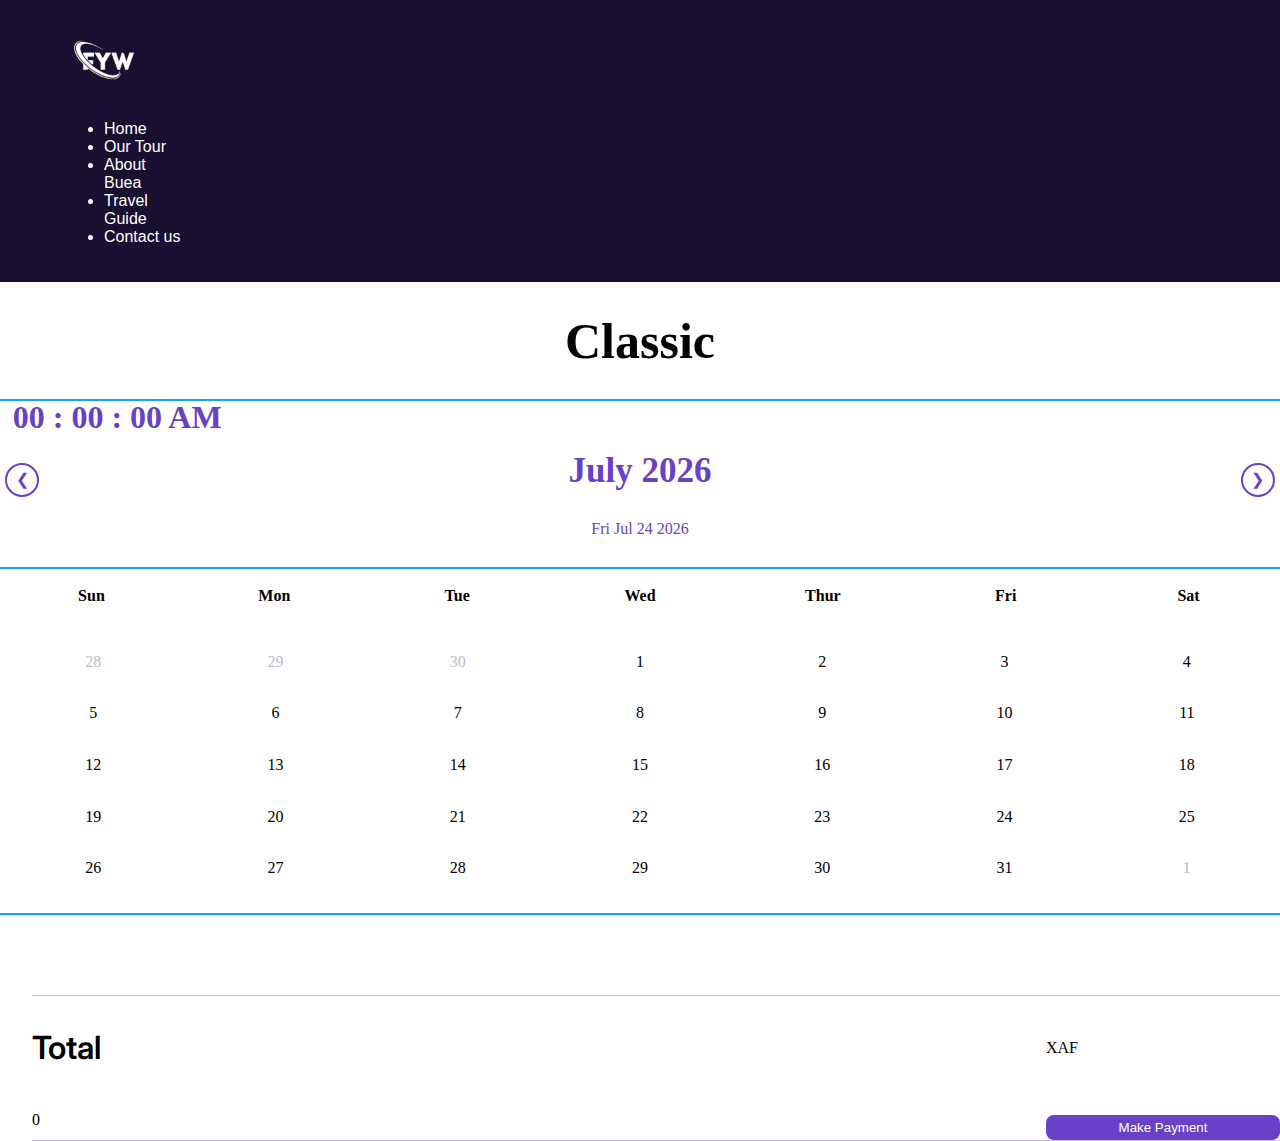
<file: Classic-Page/index.html>
<!DOCTYPE html>

<html lang="en">

<head>
    <meta charset="utf-8">
    <meta name="viewport" content="width=device-width, initial-scale=1">
    <meta name="description" content="Design to help in Student Management">
    <meta name="author" content="Makia Yengue Godwill">
    <meta name="keywords" content="Student Management System">
    <meta http-equiv="x-UA-Compatible" content="IE-Edge">

    <link rel="stylesheet" href="mystyle.css">
    <!-- <link href="https://cdn.jsdelivr.net/npm/bootstrap@5.3.2/dist/css/bootstrap.min.css" rel="stylesheet" integrity="sha384-T3c6CoIi6uLrA9TneNEoa7RxnatzjcDSCmG1MXxSR1GAsXEV/Dwwykc2MPK8M2HN" crossorigin="anonymous"> -->
    <link href="https://fonts.googleapis.com/css2?family=Inter:wght@100;200;300;400;500;600;700;800;900&display=swap"
        rel="stylesheet">
    <link rel="shortcut icon" type="x-icon" href="fyw.png">
    <title> Classic Booking Page </title>


</head>

<body onload="renderdate()">

    <header>
        <div class="container" style="justify-content:center;">
            <div id="branding">
                <img src="fyw.png" width="80px" height="80px">
            </div>

            <nav>
                <ul>
                    <li><a href="#"> Home</a></li>
                    <li class="current"><a href="index.html"> Our Tour</a></li>
                    <li><a href="#"> About Buea</a></li>
                    <li><a href="#">Travel Guide</a></li>
                    <li><a href="#"> Contact us</a></li>

                </ul>
            </nav>

        </div>
    </header>

    <div class="myclassic" style="text-align: center; font-family: 'Poppins', Times, serif;">
        <strong>
            <h1 style="font-weight:bold ; font-size: 50px; line-height: 50px;">Classic</h1>
        </strong>
    </div>

    <section>
        <div class="container">
            <div class="calendar">
                <div class="clock">
                    <div class="time">
                        <span class="Hours">00</span> :
                        <span class="Minutes">00</span> :
                        <span class="Seconds">00</span>
                        <span class="Format">AM</span>
                    </div>
                </div>

                <div class="month">

                    <div class="prev" onclick="movedate('prev')">
                        <span class="arrow">&#10094</span>
                    </div>

                    <div>
                        <h2 id="month">December-2023</h2>
                        <p id="date">Wed December 28 2023 </p>
                    </div>

                    <div class="next" onclick="movedate('next')">
                        <span class="arrow">&#10095</span>
                    </div>

                </div>
                <hr>

                <div class="week">
                    <div>Sun</div>
                    <div>Mon</div>
                    <div>Tue</div>
                    <div>Wed</div>
                    <div>Thur</div>
                    <div>Fri</div>
                    <div>Sat</div>

                </div>

                <div class="date">


                </div>

            </div>

        </div>


    </section>
    <section id="site-info-cntr">

        <section class="site-info hidden">

            <div class="header">
                <svg class="icon" xmlns="http://www.w3.org/2000/svg" width="16" height="16" fill="currentColor"
                    class="bi bi-layers" viewBox="0 0 16 16">
                    <path
                        d="M8.235 1.559a.5.5 0 0 0-.47 0l-7.5 4a.5.5 0 0 0 0 .882L3.188 8 .264 9.559a.5.5 0 0 0 0 .882l7.5 4a.5.5 0 0 0 .47 0l7.5-4a.5.5 0 0 0 0-.882L12.813 8l2.922-1.559a.5.5 0 0 0 0-.882l-7.5-4zm3.515 7.008L14.438 10 8 13.433 1.562 10 4.25 8.567l3.515 1.874a.5.5 0 0 0 .47 0l3.515-1.874zM8 9.433 1.562 6 8 2.567 14.438 6z" />
                </svg> <!--icon-->
                <span>
                    <span class="calendar-day">date</span>
                    <span class="calendar-month">Month</span>
                    <span class="calendar-date">Day</span>
                    <span class="calendar-year">Year</span>
                </span>
                <div class="form-check" style="display: inline;">
                    <input class="form-check-input" type="checkbox" name="flexCheckboxDefault">

                </div>

            </div>

            <div class="site-details" id="bordered">
                <div class="tourist-site">
                    <p class="site-name">Mount Cameroon</p>
                    <p class="site-desc">Lorem ipsum sit dolor consecutif</p>
                </div>
                <div class="time">
                    <p>9:00am - 11:30a.m</p>
                </div>
            </div>

            <div class="site-details">
                <div class="tourist-site">
                    <p class="site-name">Prime Minister's Lodge</p>
                    <p class="site-desc">Lorem ipsum sit dolor consecutif</p>
                </div>
                <div class="time">
                    <p>12:00pm - 2:30p.m</p>
                </div>
            </div>


            <div class="site-details">
                <div class="tourist-site">
                    <p class="site-name">Reunification Monument</p>
                    <p class="site-desc">Lorem ipsum sit dolor consecutif</p>
                </div>
                <div class="time">
                    <p>3:00pm - 4:30p.m</p>
                </div>

            </div>

        </section>


    </section>

    <section class="order-summary hidden">

        <div>
            <p class="order-summary-text">Order Summary</p>
        </div>

        <div class="site-order first hidden">
            <div class="col1">
                <p class="site-date">
                    <span class="day">day </span>
                    <span class="month">month </span>
                    <span class="date">day</span>
                    <span class="year">year</span>
                </p>
                <p class="order-site-name">Site Name </p>
                <p class="order-site-name">Site Name</p>
                <p class="order-site-name">Site Name </p>
            </div>
            <div class="col2">
                <span class="wrapper num">01</span>
            </div>
            <div class="col3">
                <p class="price">XAF 15000</p>
                <div class="wrapper" class="hidden">
                    <span class="minus" style="border-right: 1px solid black;">-</span>

                    <span class="plus">+</span>
                </div>
            </div>
           
        </div>
        

    </section>
    <section class="total">
        <p>Total</p>
        <span>XAF </span><span class="total-pricing">0</span>
        <button> Make Payment</button>
    </section>

    
    <script src="calendar.js"></script>
      <script src="https://cdn.jsdelivr.net/npm/bootstrap@5.3.2/dist/js/bootstrap.bundle.min.js"
    integrity="sha384-C6RzsynM9kWDrMNeT87bh95OGNyZPhcTNXj1NW7RuBCsyN/o0jlpcV8Qyq46cDfL"
    crossorigin="anonymous"></script>
</body>

</html>
</file>
<file: Classic-Page/mystyle.css>
body{
    /* font: 15px/1.5 Arial, Helvetica, sans-serif; */
    padding: 0;
    margin: 0;

}

.hidden{
    display: none !important;
}
header{
    display: flex;
    padding: 20px 5%;
    color: #fff;
    background-color: #190f31;
    justify-content: space-between;
}
.logo{
    width: 100px;
    height: 100px;
}
nav{
    display: flex;
    justify-content: center;
    align-items: center;
    width: 90%;
}
.nav-list{
    display: flex;
    width: 100%;
    justify-content: space-around;
    list-style: none;
}
li, a{
    font-family: poppins, sans-serif; 
    font-weight: 500;
    font-size: 16px;
    text-decoration: none;
    color:white;
}

.nav-list li a:hover{
    color: #40b09c
}
section div.container {
    margin: 0px;
    margin-bottom: 5rem;
    overflow: hidden;
    position: relative;
    left: 50%;
    transform: translate(-50%, 0%);
}

.container .calendar {
    font-family: 'Poppins';
    border-top: 2px solid #17A1FA;
    border-bottom: 2px solid #17A1FA;
    overflow: hidden;
}

.clock {
    position: absolute;
    top: 0;
    left: 1%;

}

.clock .time:hover {
    color: #b8a6e0;
    cursor: pointer;
}

hr {
    border: 1px solid #17A1FA;
    height: 0px;
}

.clock .time {
    text-align: center;
    font-weight: bold;
    font-size: 2rem;
    color: #6941C6;

}

.calendar .month {
    width: auto;
    background-color: white;
    display: flex;
    justify-content: space-between;
    align-items: center;
    text-align: center;
    color: #6941C6;
    padding: 5px;
}

.calendar .month p {
    margin-top: 0px;
    font: 18px;
}

.calendar .month .arrow {
    width: 30px;
    height: 30px;
    display: inline-block;
    color: #6941C6;
    line-height: 30px;
    border-radius: 50%;
    border-style: initial;
    border: 2px solid #6941C6;
    cursor: pointer;
    transition: 0.5s;
}

.calendar .month .arrow:hover {
    background-color: #6941C6;
    color: white;

}

.calendar .month h2 {
    margin-top: 45px;
    font-size: 35px;
}

.container .week {
    display: flex;
    font-weight: bold;

}

.week div {
    width: 15%;
    text-align: center;
    padding: 10px;
    transition: 0.5s;
}

.week .active {
    color: #6941C6;
    font-weight: bolder;
}

.week div:hover:not(.active) {
    color: #17A1FA;
    font-weight: bolder;
    cursor: pointer;
    transition: 0.2s;
}

.week div.active:hover {
    cursor: pointer;
}

.container .date {
    display: grid;
    grid-template-columns: repeat(7,1fr);
    padding: 20px 10px;
    justify-content: space-between;
    column-gap: 1rem;
}

.date div {
    margin-top: 1.7px;
    text-align: center;
    line-height: 50px;
    border: none solid rgb(151, 149, 149);
}

.inactive{
    color: #b4bac7f9;
}

/*Used in JS*/
.today_styles {
    background-color: #027A48;
    color: white;
}

.date div:hover:not(.inactive) {
    cursor: pointer;
    color:#d4c1ef

}

/* .date div:nth-child(n+36):hover {
    -webkit-box-reflect: above 0px linear-gradient(transparent, rgba(111, 66, 66, 0.134));

} */



.calendar .date div:nth-child(n+43) {
    border: none !important;
    background: none !important;
    cursor: auto !important;

}

.date .prev,
.date .next {
    opacity: 0.5;
}

.date .prev:hover,
.date .next:hover {
    opacity: 0.8;
}

/*Styling after Calendar*/

.site-info, .order-summary {
    margin-top: 8rem;
    /* width: 80%; */
    margin-left: auto;
    margin-right: auto;
}

.site-info{
    height: 50vh;
}


.site-info-1 table {
    border: 1px solid #D6BBFB;
    border-radius: 8px;
}

.header {
    border: 2px solid #D6BBFB;
    border-radius: 8px 8px 0px 0px;
    font-family: 'Inter';
    color: #6941C6;
    font-weight: 600;
    font-size: 1.2rem;
    background-color: #d6bbfbac;
    display: grid;
    grid-template-columns: 0.3fr 0.6fr 0.2fr;
    align-items: center;
    justify-items: center;

}
.form-check{
    justify-self:left;
}

.site-info .header .icon {
    margin: 0.5rem;
    border: 1px;
    border-radius: 50%;
    padding: 0.8rem;
    background-color: #F4EBFF;
}


.site-details {
    display: grid;
    grid-template-columns: 0.9fr 0.2fr;
    font-family: 'Inter';
    padding-left: 1rem;
    margin-bottom: 2rem;
    align-items: center;
}

#bordered{
    border: 2px solid #D6BBFB;
}

.site-details .time, .price {
    height: min-content;
    color: #027A48;
    background-color: #ECFDF3;
    border-radius: 8px;
    font-weight: 600;
    font-size: 0.6rem;
    width: fit-content;
}
.site-details .time p{
    text-align: center;
    margin: 0.2em;
}

.site-details .site-name, .site-date > * {
    font-family: 'Inter';
    font-weight: 500;
    font-size: 2rem;
    color: #344054;
    margin: 0.5rem;
}
.site-date>*{
    margin: 0.2rem;
}
.site-details .site-desc{
    margin: 0.5rem;
}

/* Order summary styling */

.price{
    padding: 0.1rem 1.3rem;
}

.site-order{
    display: grid;
    row-gap: 5px;
    grid-template-columns: 1fr 0.3fr 0.3fr;
    border-top: 1px solid #D6BBFB;
    border-bottom: 1px solid #D6BBFB;
}

.order-summary{
   font-size: 1.5rem;
   width: 100%;  
}

.order-summary-text{
    font-family: 'Inter';
    padding: 2rem 0rem;
    text-align: center;
    font-size: 2rem;
    font-weight: 600;
    border: 2px solid #D6BBFB;
    color: #6941C6;
    background-color: #d6bbfbac;
}

.site-order{
    margin-left: 2rem
}

.site-order .col1 p:not(.site-date) {
    font-weight: 500;
    font-size: 1rem;
    color: #667085;
    margin: 0.5rem;
}


/* Button styling */
.wrapper{
    margin-top: 1.4rem;
    display: flex;
    align-items: center;
    justify-content: center;
    background: #fff;
    border: 1px solid #344054;
    border-radius: 8px;
    width: 40%;
  }
  .wrapper span{

    width: 100%;
    text-align: center;
    font-weight: 300;
    cursor: pointer;
    user-select: none;
  }
  span.num{
    font-size: 0.5rem;
    color: #027A48;
    background-color: #ECFDF3;
    border-radius: 30%;
    width: fit-content;
    height: fit-content;
    padding: 1rem;
  pointer-events: none;
  
  }
  .total{
    align-items: center;
    display: grid;
    grid-template-columns: 1.3fr 0.3fr;
    border-top: 1px solid #D6BBFB;
    border-bottom: 1px solid #D6BBFB;
    margin-top: 1rem;
    margin-left: 2rem;
    
  }
  .total p{
    font-family: 'Inter';
    font-size: 2rem;
    font-weight: 600;
  }

  .total button{
    color: white;
    margin-top: 1rem;
    background-color: #6941C6;
    padding: 5px 13px ;
    border: none;
    border-radius: 8px;
  }

  /* VIP page styling*/

.form-example-cntr{
    display: grid;
    grid-template-columns: 1fr 1fr 1fr;
    row-gap: 20px;
    justify-items: center;
  }

  .form-example{
    margin-top: 2rem;
  }
</file>
